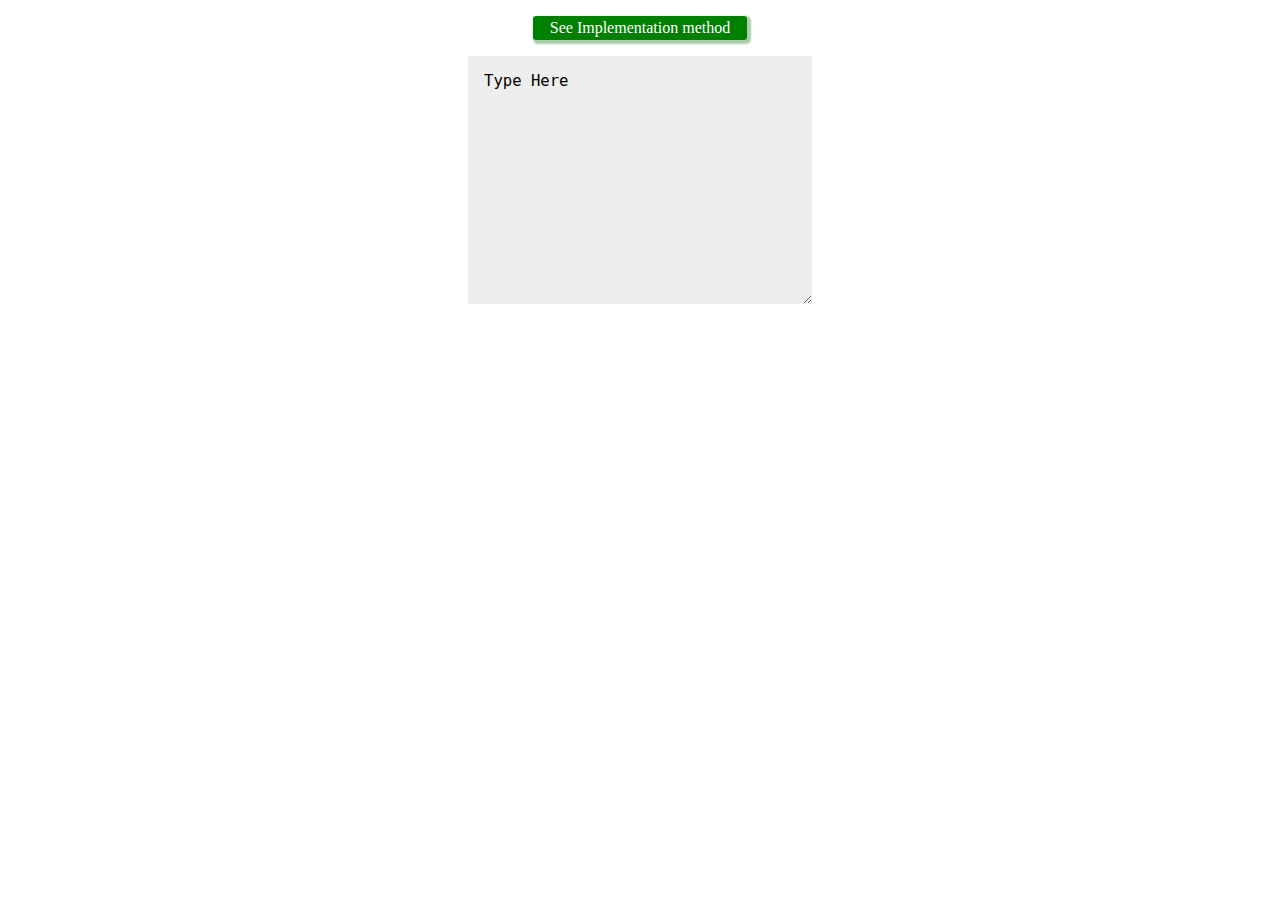
<file: index.html>
<html>
  <head>
    <title>Virtual Keybard | Abdhesh Nayak</title>
    <script
      src="https://code.jquery.com/jquery-3.5.1.js"
      integrity="sha256-QWo7LDvxbWT2tbbQ97B53yJnYU3WhH/C8ycbRAkjPDc="
      crossorigin="anonymous"
    ></script>
    <script
      src="https://cdn.progman.in/vkb/keyboard.js"
      onload="keyboard();"
    ></script>
    <style>
      #an_input {
        margin: 0 auto;
        width: 22em;
        display: block;
        background-color: #eeeeee;
        border: none;
        padding: 1em;
        font-size: 1.2em;
      }
      #help {
        text-align: center;
        margin: 1em auto;
        padding: 0.2em;
        border-radius: 0.2em;
        color: white;
        text-decoration: none;
        display: block;
        width: 13em;
        background: green;
        box-shadow: 2px 2px 2px 2px #aaccaa;
      }
      #help:hover {
        box-shadow: 1px 1px 1px 1px #aaccaa;
      }
    </style>
  </head>
  <body>
    <a id="help" href="https://github.com/abdheshnayak/virtualKeyboard"
      >See Implementation method</a
    >
    <textarea
      id="an_input"
      onblur="this.focus()"
      inputmode="none"
      name="unicodebox"
      rows="12"
      cols="50"
    >
Type Here</textarea
    >
    <div id="keyboard"></div>
  </body>
</html>
</file>
